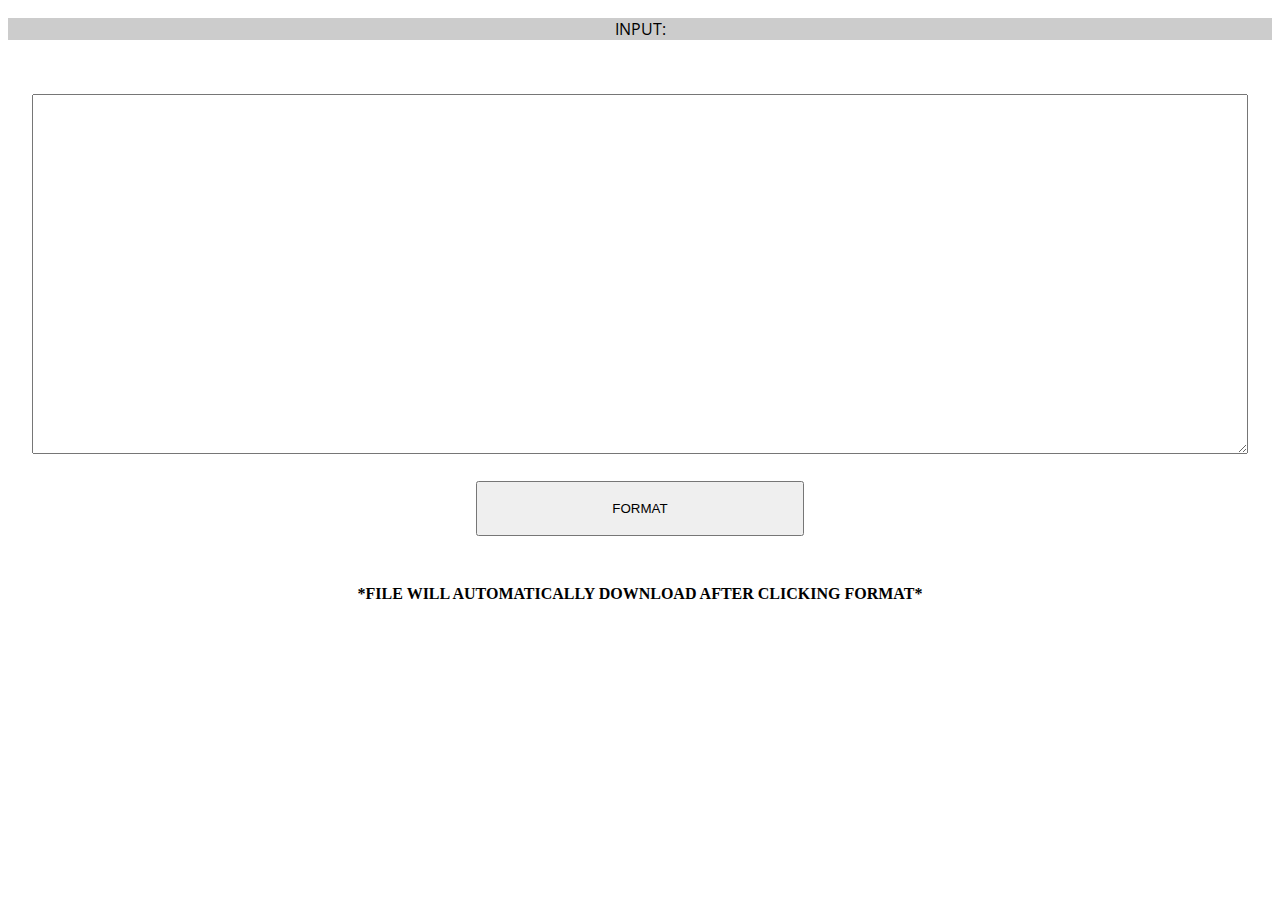
<file: index.html>
<html>
    <head>
        <title>SL MAP TOOL</title>
        <link href="https://fonts.googleapis.com/css?family=Open+Sans&display=swap" rel="stylesheet">
        <link href="css/stylesheet.css" rel="stylesheet">
    </head> 
    <body>
        <div id ="container">
            <div class="input">
                <span>INPUT:</span>
                <textarea></textarea>
            </div>
            <div class="buttons">
                <button class="format">FORMAT</button>
                
            </div>
        </div>
        <table align="center">
            <tr id ="begin">
                <td>*FILE WILL AUTOMATICALLY DOWNLOAD AFTER CLICKING FORMAT*</td>
            </tr>
        </table>
    <script lang="javascript" src="js/xlsx.full.min.js"></script>
    <script lang="javascript" src="js/script.js"></script>
    </body>
</html>
</file>
<file: css/stylesheet.css>
.input {
    margin: 2vh 0;
}
#container {
    width: 100%;
    margin: 0 auto;
    text-align: center;
    font-family: 'Open Sans', sans-serif;
}
.input span, .output span {
    display: block;
    margin-bottom: 6vh;
    background-color: #ccc;
}
.input textarea,.output textarea{
    width: 95vw;
    height: 40vh;
}
.buttons {
    text-align: center;
    margin: 3vh 0 3vh 0;
}
.buttons button {
    padding: 2vh 10.5vw 2vh 10.5vw;
}


td {
    width: 95vw;
    padding-top: 20px;
    text-align: center;
}
tr:first-child {
    font-weight: bold;
    text-align: center;
}
tr:nth-child(even){
    background: #D3D3D3;
}
</file>
